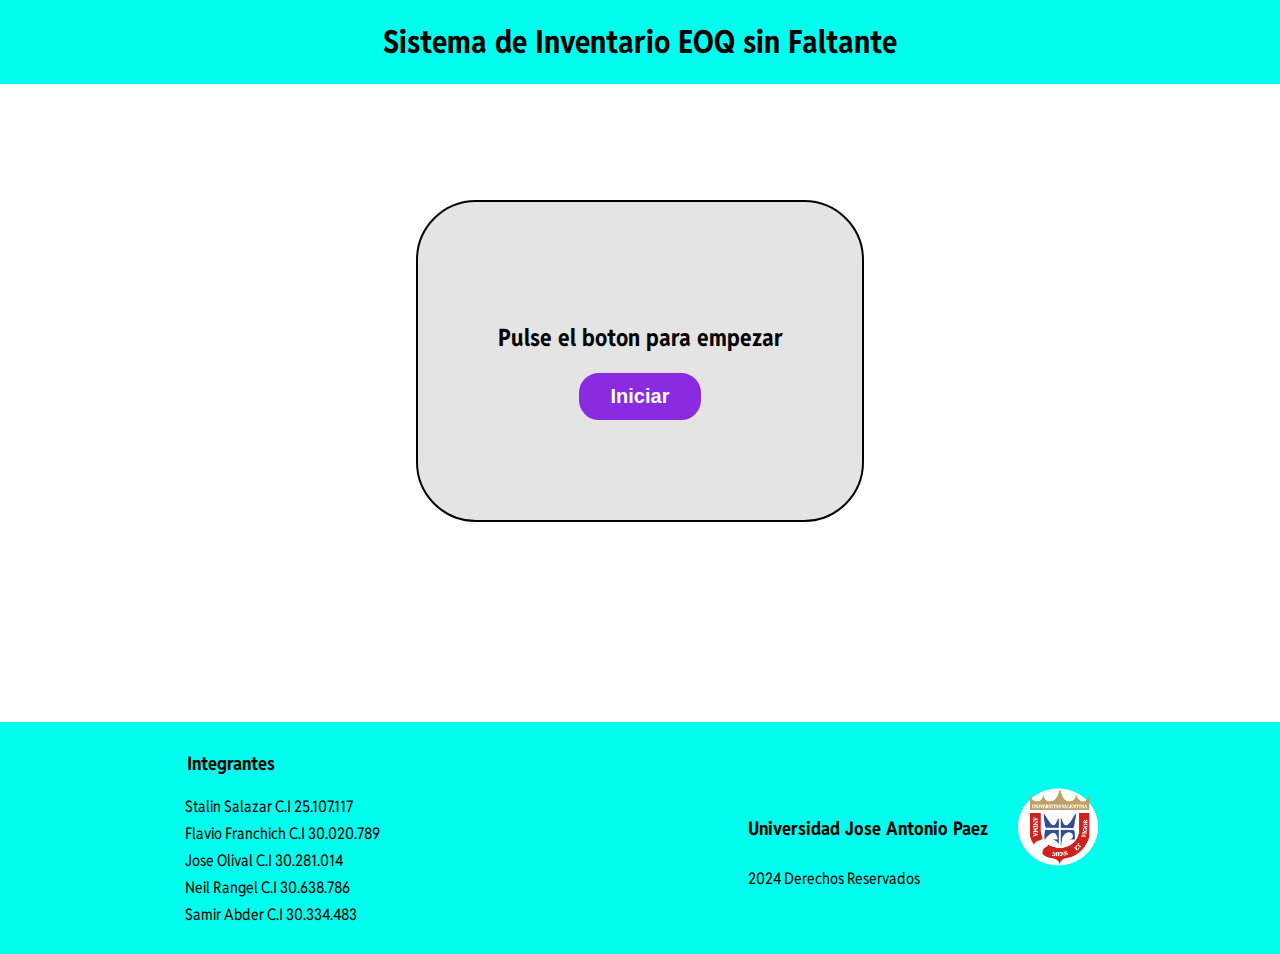
<file: index.html>
<!DOCTYPE html>
<html lang="es">
  <head>
    <meta charset="UTF-8" />
    <meta name="viewport" content="width=device-width, initial-scale=1.0" />
    <link href="css/style.css" rel="stylesheet">
    <title>Sistema de Inventario</title>
  </head>
  <body>
    <header>
      <h1>Sistema de Inventario EOQ sin Faltante</h1>
    </header>
    <main class="contenedor_principal">
      <h2>Pulse el boton para empezar</h2>
      <button id="btn_iniciar"><a href="contenido.html">Iniciar</a></button>
    </main>
    <footer>
      <div class="integrantes_footer">
        <h3>Integrantes</h3>
        <ul>
          <li>Stalin Salazar C.I 25.107.117</li>
          <li>Flavio Franchich C.I 30.020.789</li>
          <li>Jose Olival C.I 30.281.014</li>
          <li>Neil Rangel C.I 30.638.786</li>
          <li>Samir Abder C.I 30.334.483</li>
        </ul>
      </div>
      <div class="universidad_footer">
        <div class="universidad_logo">
          <h3>Universidad Jose Antonio Paez</h3>
          <img src="imagenes/logoujap.png"/>
        </div>
        <p>2024 Derechos Reservados</p>
      </div>
    </footer>
  </body>
</html>
</file>
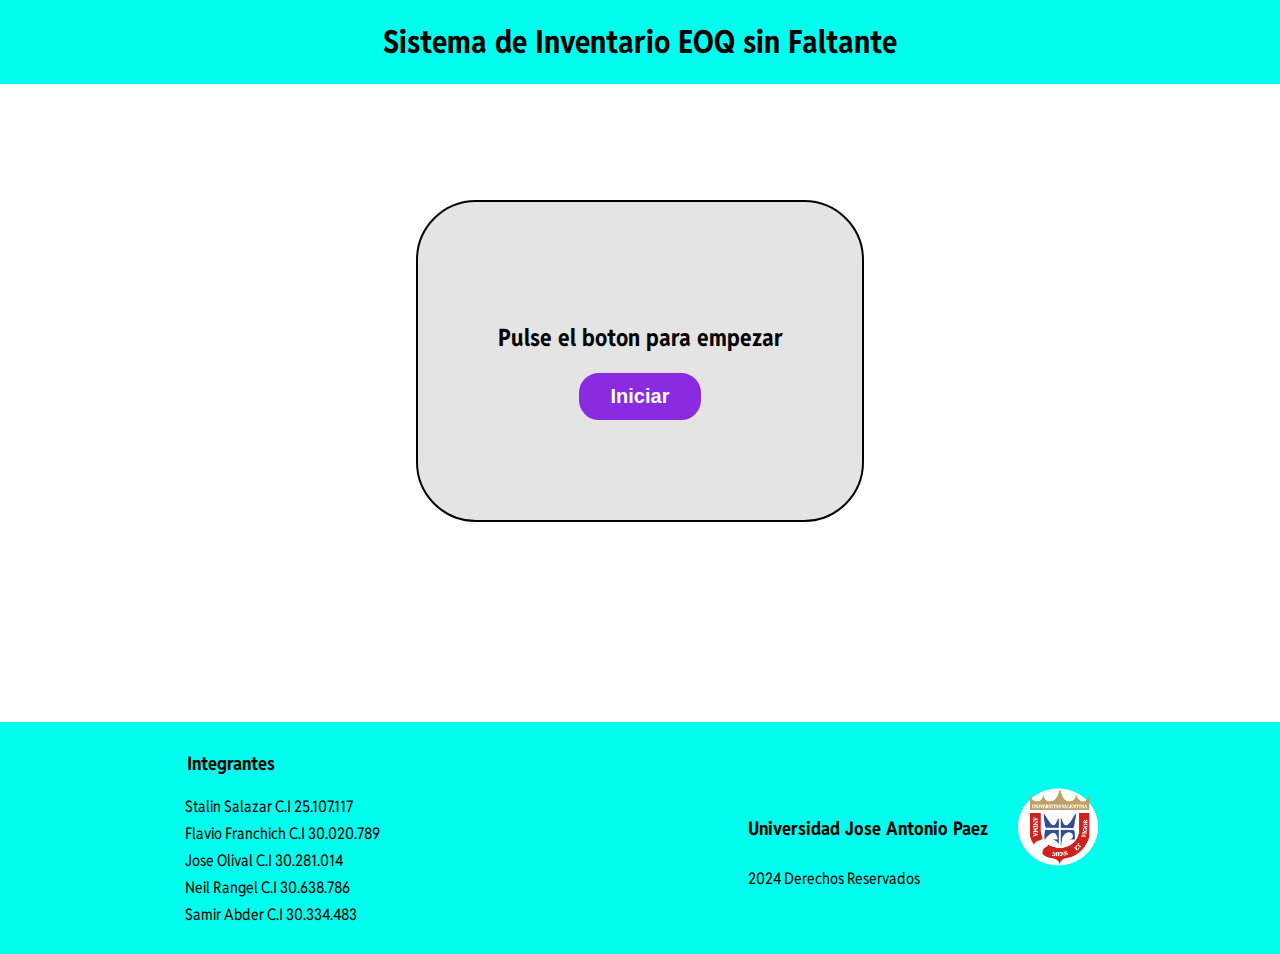
<file: Spring boot/src/main/resources/static/index.html>
<!DOCTYPE html>
<html lang="es">
  <head>
    <meta charset="UTF-8" />
    <meta name="viewport" content="width=device-width, initial-scale=1.0" />
    <link href="css/style.css" rel="stylesheet">
    <link rel="shortcut icon" href="imagenes/logosistema.png" type="image/x-icon">
    <title>Sistema de Inventario</title>
  </head>
  <body>
    <header>
      <h1>Sistema de Inventario EOQ sin Faltante</h1>
    </header>
    <main class="contenedor_principal">
      <h2>Pulse el boton para empezar</h2>
      <button id="btn_iniciar"><a href="contenido.html">Iniciar</a></button>
    </main>
    <footer>
      <div class="integrantes_footer">
        <h3>Integrantes</h3>
        <ul>
          <li>Stalin Salazar C.I 25.107.117</li>
          <li>Flavio Franchich C.I 30.020.789</li>
          <li>Jose Olival C.I 30.281.014</li>
          <li>Neil Rangel C.I 30.638.786</li>
          <li>Samir Abder C.I 30.334.483</li>
        </ul>
      </div>
      <div class="universidad_footer">
        <div class="universidad_logo">
          <h3>Universidad Jose Antonio Paez</h3>
          <img src="imagenes/logoujap.png"/>
        </div>
        <p>2024 Derechos Reservados</p>
      </div>
    </footer>
  </body>
</html>
</file>
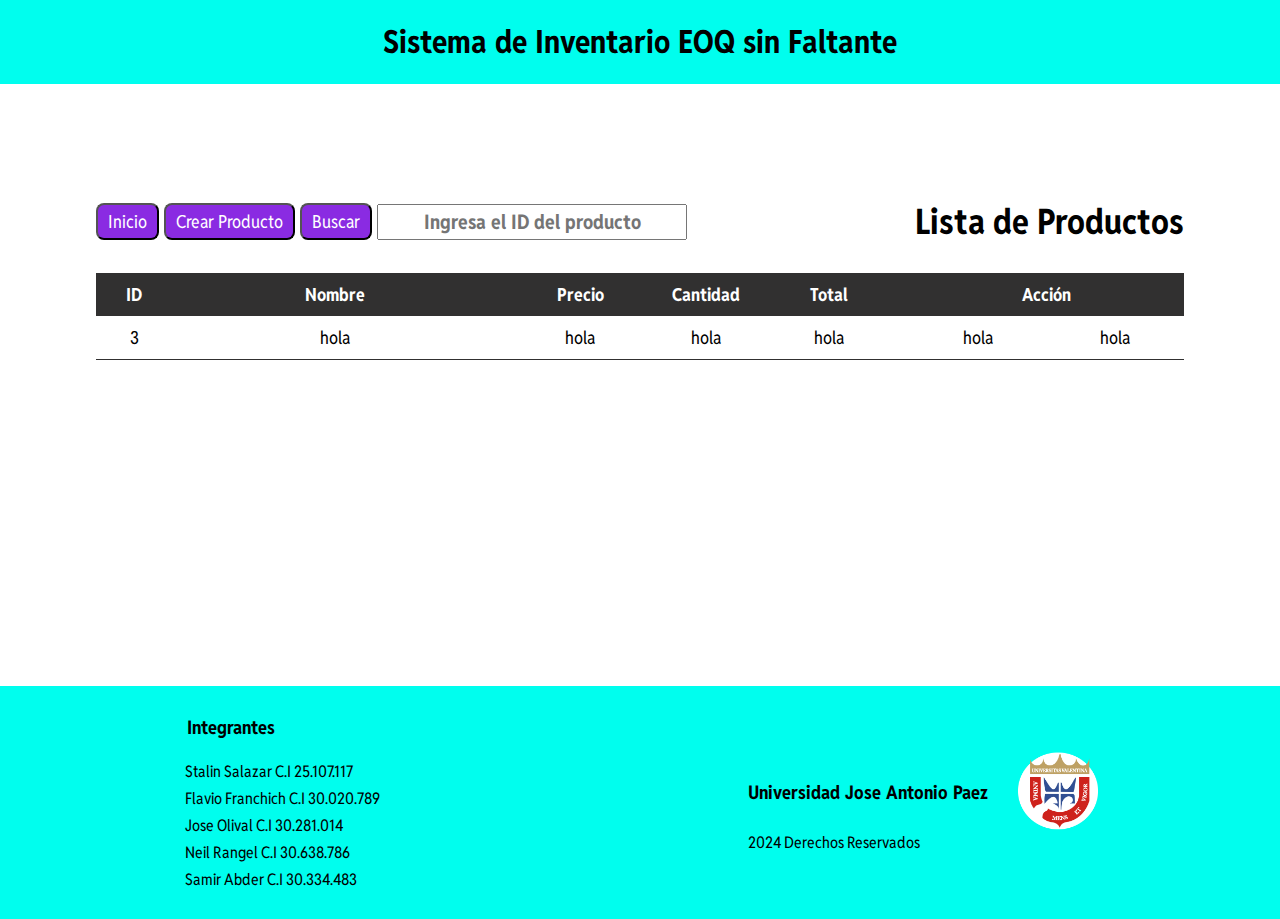
<file: contenido.html>
<!DOCTYPE html>
<html lang="es">
  <head>
    <meta charset="UTF-8" />
    <meta name="viewport" content="width=device-width, initial-scale=1.0" />
    <link href="css/style.css" rel="stylesheet">
    <link rel="stylesheet" href="css/style_contenido.css">
    <title>Datos del Sistema</title>
  </head>
  <body>
    <header>
      <h1>Sistema de Inventario EOQ sin Faltante</h1>
    </header>
    <div class="titulo_y_buscar">
      <div class="buscar_y_botones">
        <button class="botones" id="btn-inicio">Inicio</button>
        <button class="botones" id="btn-crearProducto">Crear Producto</button>
        <button class="botones" id="btn-buscar">Buscar</button>
        <input id="buscador" type="text" placeholder="Ingresa el ID del producto"/>
      </div>
      <div class="titulo_tabla">
        <h2>Lista de Productos</h2>
      </div>
    </div>
    <table>
      <tr>
        <th id="casilla-id">ID</th>
        <th id="casilla-nombre">Nombre</th>
        <th id="casilla-precio">Precio</th>
        <th id="casilla-cantidad">Cantidad</th>
        <th>Total</th>
        <th colspan="2">Acción</th>
      </tr>
      <tr>
        <td>3</td>
        <td>hola</td>
        <td>hola</td>
        <td>hola</td>
        <td>hola</td>
        <td>hola</td>
        <td>hola</td>
      </tr>
      
    </table>
    <footer>
      <div class="integrantes_footer">
        <h3>Integrantes</h3>
        <ul>
          <li>Stalin Salazar C.I 25.107.117</li>
          <li>Flavio Franchich C.I 30.020.789</li>
          <li>Jose Olival C.I 30.281.014</li>
          <li>Neil Rangel C.I 30.638.786</li>
          <li>Samir Abder C.I 30.334.483</li>
        </ul>
      </div>
      <div class="universidad_footer">
        <div class="universidad_logo">
          <h3>Universidad Jose Antonio Paez</h3>
          <img src="imagenes/logoujap.png"/>
        </div>
        <p>2024 Derechos Reservados</p>
      </div>
    </footer>
  </body>
</html>
</file>
<file: css/style.css>
@import url('https://fonts.googleapis.com/css2?family=Reddit+Sans+Condensed:wght@200..900&display=swap');

:root{
  --color-interfaz: #e4e4e4;
  --color-headerFooter: #00FEEE;
}

body{
  width: 100%;
  padding: 0;
  margin: 0;
  background-color: white;
}

header{
  display: flex;
  flex-direction: row;
  flex-wrap: wrap;
  align-items: center;
  justify-content: center;
  padding: 0;
  margin: 0;
  background-color: var(--color-headerFooter);
  font-family: "Reddit Sans Condensed", sans-serif;
  position: fixed;
  top: 0;
  width: 100%;
}

.contenedor_principal{
  width: 100%;
  max-width: 30%;
  display: flex;
  flex-direction: column;
  align-items: center;
  justify-content: center;
  border: solid 2px black;
  border-radius: 60px;
  padding: 100px 30px;
  margin: 200px auto;
  font-family: "Reddit Sans Condensed", sans-serif;
  background-color: var(--color-interfaz);
}

.contenedor_principal #btn_iniciar{
  background-color: blueviolet;
  padding: 10px 0;
  font-size: 20px;
  border-radius: 20px;
  font-weight: bold;
  border: solid 2px blueviolet;
}

.contenedor_principal #btn_iniciar:hover{
  cursor: pointer;
  background-color: white;
  color: blueviolet;
  font-weight: bold;
  border: solid 2px blueviolet;
}

.contenedor_principal #btn_iniciar:active{
  background-color: blueviolet;
  color: white;
  font-weight: bold;
  border: solid 2px blueviolet;
}

.contenedor_principal #btn_iniciar a{
  text-decoration: none;
  color: white;
  padding: 20px 30px;
}

.contenedor_principal #btn_iniciar a:hover{
  color: blueviolet;
}

.contenedor_principal #btn_iniciar a:active{
  color: white;
}

footer{
  display: flex;
  flex-direction: row;
  flex-wrap: wrap;
  align-items: center;
  justify-content: space-around;
  padding: 10px 0;
  margin: 0;
  background-color: var(--color-headerFooter);
  font-family: "Reddit Sans Condensed", sans-serif;
}

.integrantes_footer h3{
  margin-left: 5px;
}

.integrantes_footer ul{
  padding: 0;
}

.integrantes_footer ul li{
  padding: 3px;
  list-style: none;
}

.universidad_logo{
  display: flex;
  flex-direction: row;
  align-items: center;
  justify-content: center;
}

.universidad_logo img{
  width: 80px;
  height: 80px;
  margin-left: 30px;
}

.universidad_footer p{
  margin: 0;
}
</file>
<file: Spring boot/src/main/resources/static/css/style.css>
@import url('https://fonts.googleapis.com/css2?family=Reddit+Sans+Condensed:wght@200..900&display=swap');

:root{
  --color-interfaz: #e4e4e4;
  --color-headerFooter: #00FEEE;
}

body{
  width: 100%;
  padding: 0;
  margin: 0;
  background-color: white;
}

header{
  display: flex;
  flex-direction: row;
  flex-wrap: wrap;
  align-items: center;
  justify-content: center;
  padding: 0;
  margin: 0;
  background-color: var(--color-headerFooter);
  font-family: "Reddit Sans Condensed", sans-serif;
  position: fixed;
  top: 0;
  width: 100%;
}

.contenedor_principal{
  width: 100%;
  max-width: 30%;
  display: flex;
  flex-direction: column;
  align-items: center;
  justify-content: center;
  border: solid 2px black;
  border-radius: 60px;
  padding: 100px 30px;
  margin: 200px auto;
  font-family: "Reddit Sans Condensed", sans-serif;
  background-color: var(--color-interfaz);
}

.contenedor_principal #btn_iniciar{
  background-color: blueviolet;
  padding: 10px 0;
  font-size: 20px;
  border-radius: 20px;
  font-weight: bold;
  border: solid 2px blueviolet;
}

.contenedor_principal #btn_iniciar:hover{
  cursor: pointer;
  background-color: white;
  color: blueviolet;
  font-weight: bold;
  border: solid 2px blueviolet;
}

.contenedor_principal #btn_iniciar:active{
  background-color: blueviolet;
  color: white;
  font-weight: bold;
  border: solid 2px blueviolet;
}

.contenedor_principal #btn_iniciar a{
  text-decoration: none;
  color: white;
  padding: 20px 30px;
}

.contenedor_principal #btn_iniciar a:hover{
  color: blueviolet;
}

.contenedor_principal #btn_iniciar a:active{
  color: white;
}

footer{
  display: flex;
  flex-direction: row;
  flex-wrap: wrap;
  align-items: center;
  justify-content: space-around;
  padding: 10px 0;
  margin: 0;
  background-color: var(--color-headerFooter);
  font-family: "Reddit Sans Condensed", sans-serif;
}

.integrantes_footer h3{
  margin-left: 5px;
}

.integrantes_footer ul{
  padding: 0;
}

.integrantes_footer ul li{
  padding: 3px;
  list-style: none;
}

.universidad_logo{
  display: flex;
  flex-direction: row;
  align-items: center;
  justify-content: center;
}

.universidad_logo img{
  width: 80px;
  height: 80px;
  margin-left: 30px;
}

.universidad_footer p{
  margin: 0;
}
</file>
<file: css/style_contenido.css>
@import url('https://fonts.googleapis.com/css2?family=Reddit+Sans+Condensed:wght@200..900&display=swap');

:root{
  --color-interfaz: #e4e4e4;
  --color-headerFooter: #00FEEE;
  --color-tabla: #313030;
}

.titulo_y_buscar{
  width: 100%;
  max-width: 85%;
  margin: 170px auto 0;
  background-color: white;
  display: flex;
  flex-direction: row;
  align-items: center;
  justify-content: space-between;
}

.buscar_y_botones{
  display: flex;
  flex-direction: row;
  justify-content: center;
  align-items: center;
}

.buscar_y_botones #buscador{
  width: 300px;
  font-family: "Reddit Sans Condensed", sans-serif;
  font-weight: bold;
  font-size: 20px;
  text-align: center;
  padding: 3px;
}

.buscar_y_botones .botones{
  margin-right: 5px;
  font-size: 18px;
  border-radius: 8px;
  padding: 5px 10px;
  background-color: blueviolet;
  color: white;
  cursor: pointer;
  font-family: "Reddit Sans Condensed", sans-serif;
}

.buscar_y_botones .botones:hover{
  background-color: white;
  color:blueviolet;
}

.buscar_y_botones .botones:active{
  background-color: blueviolet;
  color: white;
}

.titulo_tabla h2{
  font-size: 35px;
  font-family: "Reddit Sans Condensed", sans-serif;
}

table{
  width: 100%;
  max-width: 85%;
  margin: 0 auto 326px;
  text-align: center;
  border-collapse: collapse;
}

table, tr, th, td{
  padding: 10px;
  font-family: "Reddit Sans Condensed", sans-serif;
  font-size: 18px;
}

th{
  background-color: var(--color-tabla);
  color: white;
}

td{
  border-bottom: 1px solid var(--color-tabla);
}

#casilla-id{
  width: 7%;
}

#casilla-nombre{
  width: 30%;
}

#casilla-precio{
  width: 15%;
}

#casilla-cantidad{
  width: 7%;
}

#casilla-total{
  width: 15%;
}

.oculto{
  display: none;
}

.formularios-ocultos{
  text-align: center;
  width: 100%;
  max-width: 30%;
  background-color: var(--color-interfaz);
  font-family: "Reddit Sans Condensed", sans-serif;
  border-radius: 30px;
  padding: 30px;
}

.formularios-ocultos h2{
  margin: 0 0 20px 0;
}

.formularios-ocultos input{
  width: 100%;
  max-width: 50%;
  font-family: "Reddit Sans Condensed", sans-serif;
  font-size: 20px;
  text-align: center;
  padding: 5px;
  margin-bottom: 20px;
}

.formularios-ocultos .botones-ocultos-formularios{
  font-family: "Reddit Sans Condensed", sans-serif;
  font-size: 18px;
  background-color: blueviolet;
  color: white;
  border-radius: 8px;
  padding: 5px 10px;
  margin: 5px;
  cursor: pointer;
}

.formularios-ocultos .botones-ocultos-formularios:hover{
  background-color: white;
  color: blueviolet;
}

.formularios-ocultos .botones-ocultos-formularios:active{
  background-color: blueviolet;
  color:white;
}

.formularios-ocultos::backdrop{
  background-color: rgba(0, 0, 0, 0.57);
}
</file>
